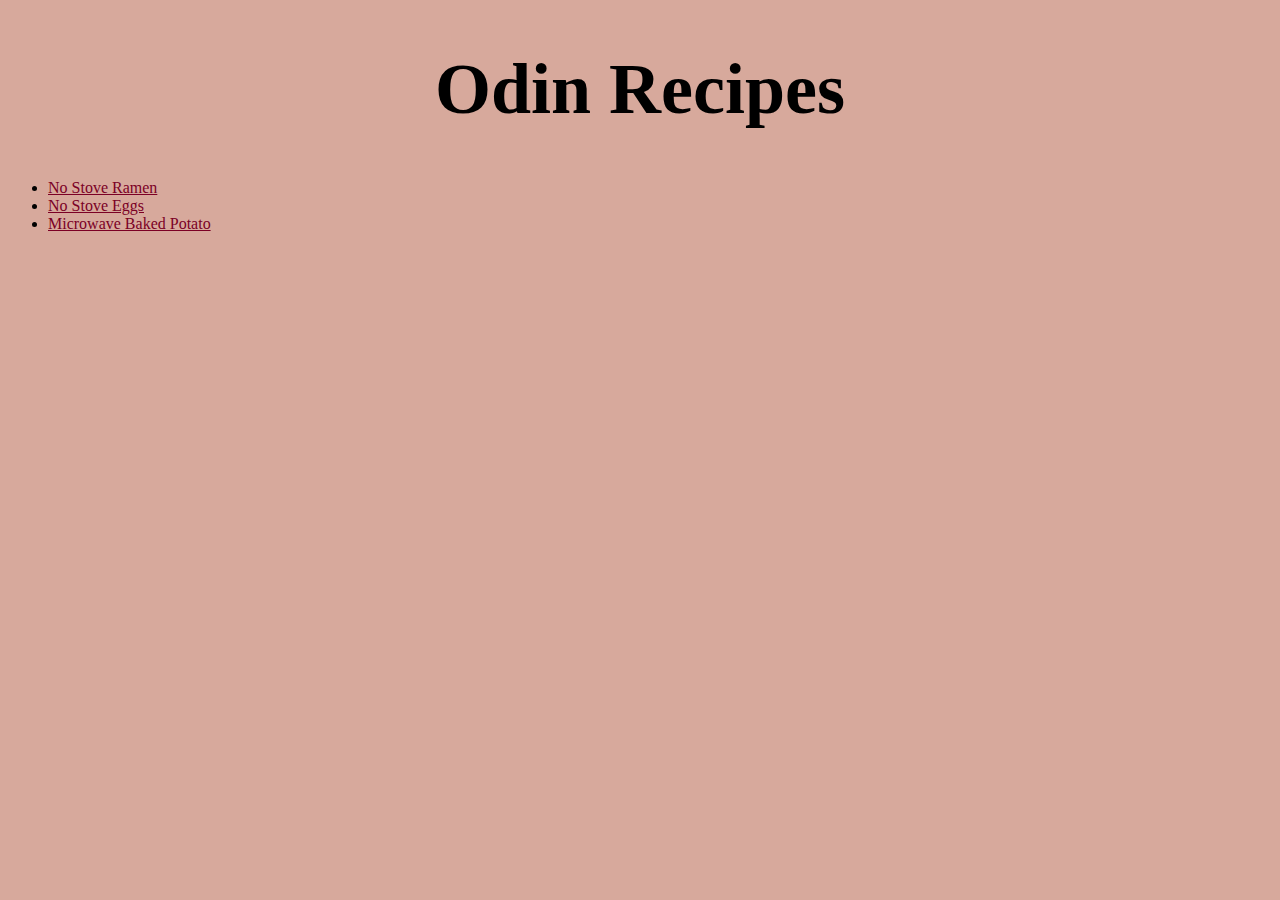
<file: index.html>
<!DOCTYPE html>
<html lang="en">
<head>
    <meta charset="UTF-8">
    <meta http-equiv="X-UA-Compatible" content="IE=edge">
    <meta name="viewport" content="width=device-width, initial-scale=1.0">
    <link rel="stylesheet" href="styles.css">
    <title>Document</title>
</head>
<body>
    <h1>Odin Recipes</h1>
    <ul class="recipe-link">
        <li><a href="./recipes/ramen.html">No Stove Ramen</a></li>
        <li ><a href="./recipes/eggs.html">No Stove Eggs</a></li>
        <li><a href="./recipes/potato.html">Microwave Baked Potato</a></li>
    </ul>   
</body>
</html>
</file>
<file: styles.css>
h1 {
    font-size: 72px;
    text-align: center;
    font-family: 'Garamond', 'Times New Roman', serif;
}

body {
    background-color: rgb(215, 169, 156);
}

h2 {
    color: rgb(49, 0, 47);
}

.recipe-link a{
    color: rgb(123, 0, 37);
}

img {
    width: 500px; 
    height: auto;
    display: block;
    margin: auto;
}

.caption {
    font-size: 14px;
    font-style: italic;
}

a {
    color:rgb(128, 28, 0);
}
</file>
